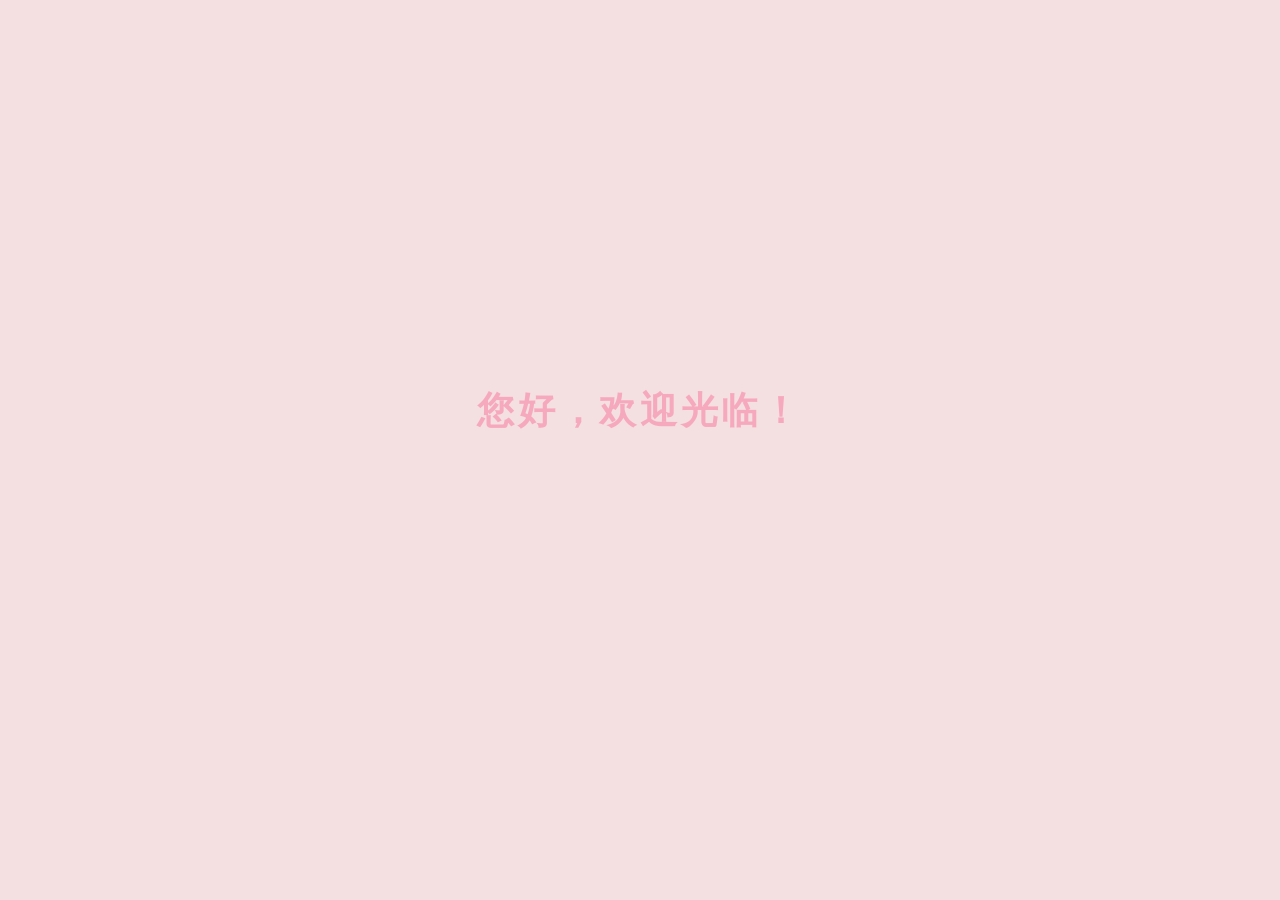
<file: HeiMa/GraDuationProject/GraDuationProject_01_HeiMaMovie/movie_web_manager/src/main/resources/static/welcome.html>
<!DOCTYPE html>
<html lang="en">
<head>
    <meta charset="UTF-8"/>
    <style data-for="result" type="text/css">
        body {
            font-family: "Kanit", sans-serif;
            margin: 0;
            height: 100vh;
            overflow: hidden;
        }

        .container {
            width: 100%;
            display: flex;
            justify-content: center;
        }

        .effect1 {
            position: absolute;
            margin: 0;
            top: 43%;
            font-size: 2.3em;
            text-transform: uppercase;
            letter-spacing: 0.1em;
            z-index: 3;
            color: #F6A9BD;
        }

        .effect1 .letter {
            display: inline-block;
            line-height: 1em;
        }

        p {
            position: absolute;
            font-size: 1.8em;
            text-transform: uppercase;
            letter-spacing: 5px;
            color: #F0386B;
            font-weight: 100;
            top: 50%;
            z-index: 3;
            opacity: 0;
            top: 50%;
        }

        section {
            display: grid;
            grid-template-columns: repeat(10, auto);
        }

        .item {
            background-color: #F4E0E1;
            height: 100vh;
            z-index: 0;
        }
    </style>

</head>
<body>
<div class="container">
    <h1 class="effect1">您好，欢迎光临！</h1>
    <p>祝工作愉快~</p>
</div>
<section>
    <div class="item">
    </div>
    <div class="item"></div>
    <div class="item"></div>
    <div class="item"></div>
    <div class="item"></div>
    <div class="item"></div>
    <div class="item"></div>
    <div class="item"></div>
    <div class="item"></div>
    <div class="item"></div>
</section>
<script src="./js/anime.min.js"></script>
<script type="text/javascript" src="./js/axios-0.18.0.js"></script>
<script type="text/javascript" src="./js/vuejs-2.5.16.js"></script>
<script type="text/javascript" src="./js/token.js"></script>

</body>
</html>
</file>
